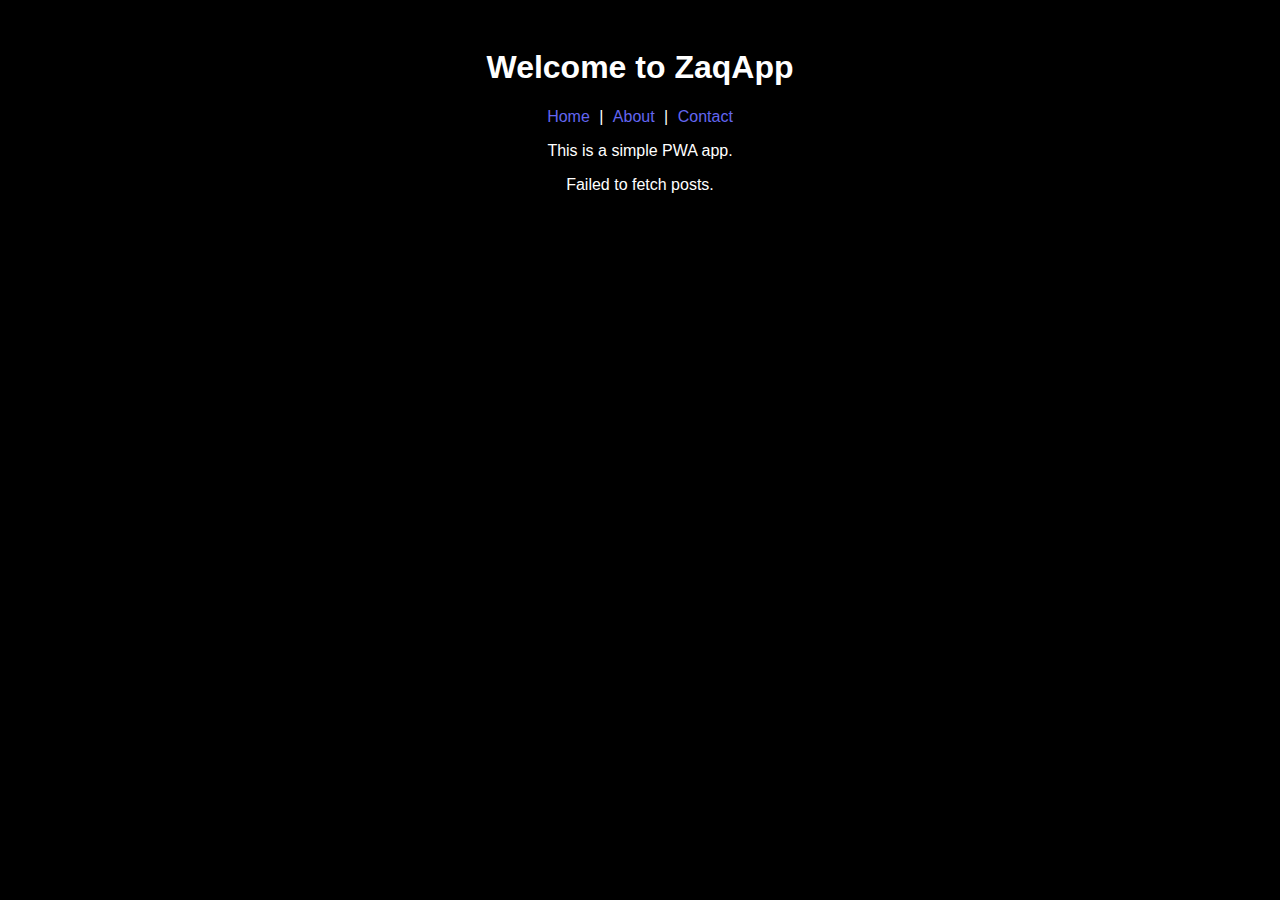
<file: index.html>
<!DOCTYPE html>
<html lang="en">

<head>
  <meta charset="UTF-8" />
  <meta name="viewport" content="width=device-width, initial-scale=1.0" />
  <meta name="theme-color" content="#6366f1" />
  <link rel="stylesheet" href="style.css" />
  <link rel="manifest" href="manifest.json" />
  <title>ZaqApp - Home</title>
</head>

<body>
  <h1>Welcome to ZaqApp</h1>
  <nav>
    <a href="index.html">Home</a> |
    <a href="about.html">About</a> |
    <a href="contact.html">Contact</a>
  </nav>
  <p>This is a simple PWA app.</p>

  <div id="connection-status" style="display:none;">
  </div>
  <div id="data-container">
    <p>Loading latest posts...</p>
  </div>
  <script src="app.js"></script>
</body>
</html>
</file>
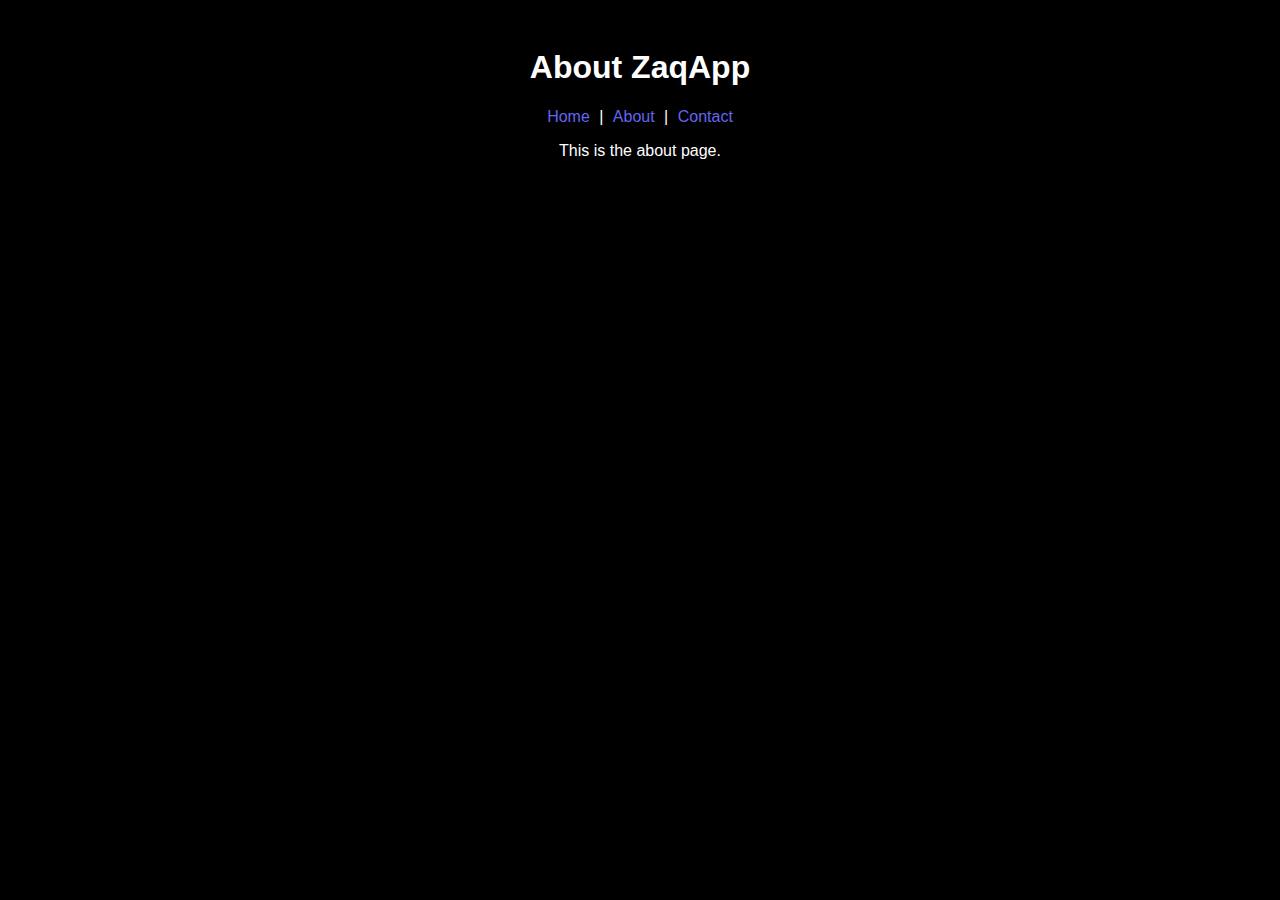
<file: about.html>
<!DOCTYPE html>
<html lang="en">
<head>
  <meta charset="UTF-8" />
  <meta name="viewport" content="width=device-width, initial-scale=1.0" />
  <meta name="theme-color" content="#6366f1" />
  <link rel="stylesheet" href="style.css" />
  <link rel="manifest" href="manifest.json" />
  <title>About - ZaqApp</title>
</head>
<body>
  <h1>About ZaqApp</h1>
  <nav>
    <a href="index.html">Home</a> | 
    <a href="about.html">About</a> | 
    <a href="contact.html">Contact</a>
  </nav>
  <p>This is the about page.</p>

  <script src="app.js"></script>
</body>
</html>
</file>
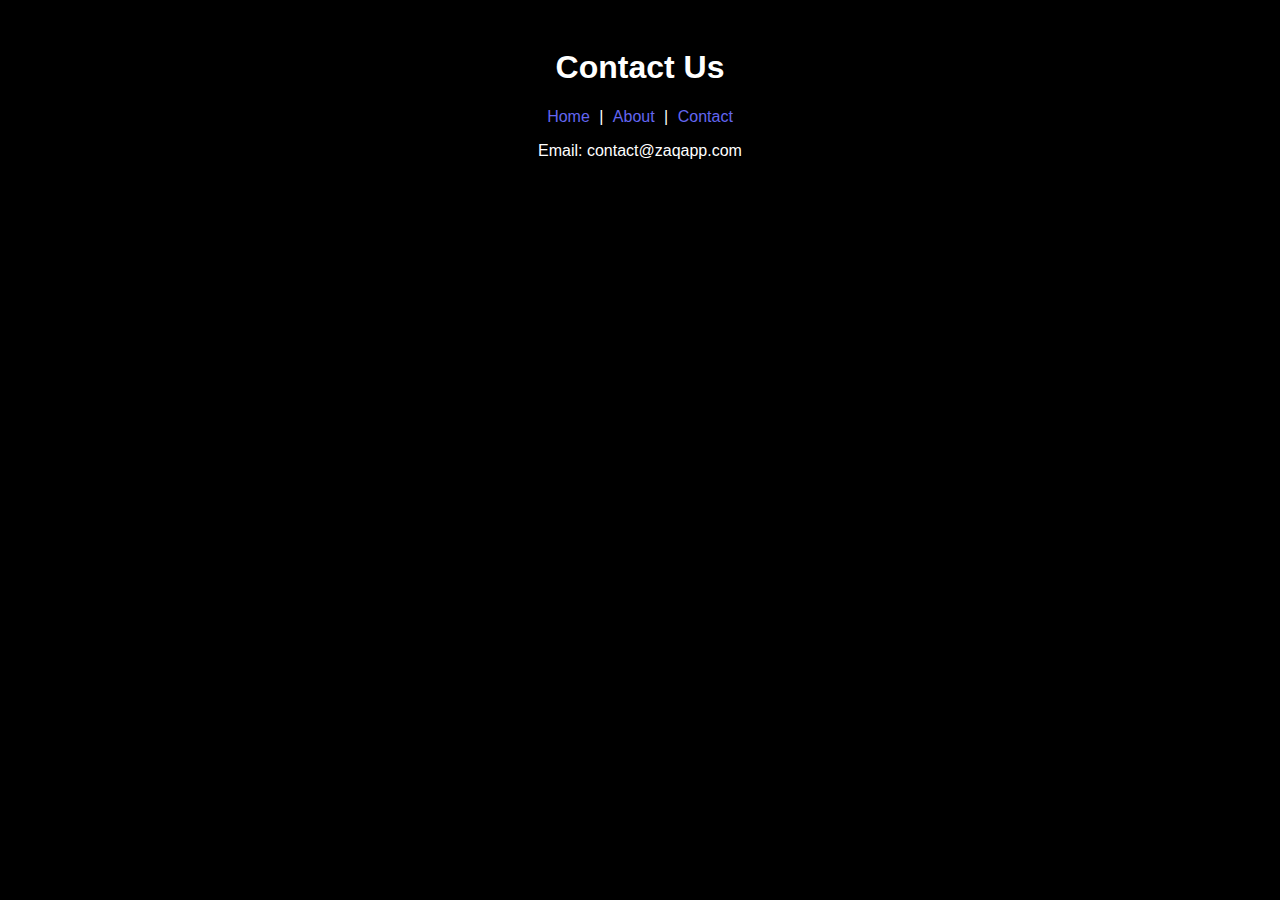
<file: contact.html>
<!DOCTYPE html>
<html lang="en">
<head>
  <meta charset="UTF-8" />
  <meta name="viewport" content="width=device-width, initial-scale=1.0" />
  <meta name="theme-color" content="#6366f1" />
  <link rel="stylesheet" href="style.css" />
  <link rel="manifest" href="manifest.json" />
  <title>Contact - ZaqApp</title>
</head>
<body>
  <h1>Contact Us</h1>
  <nav>
    <a href="index.html">Home</a> | 
    <a href="about.html">About</a> | 
    <a href="contact.html">Contact</a>
  </nav>
  <p>Email: contact@zaqapp.com</p>

  <script src="app.js"></script>
</body>
</html>
</file>
<file: style.css>
body {
  font-family: Arial, sans-serif;
  background: black;
  color: white;
  text-align: center;
  padding: 20px;
}

nav a {
  color: #6366f1;
  text-decoration: none;
  margin: 0 5px;
}

nav a:hover {
  text-decoration: underline;
}
.offline-message {
  text-align: center;
  padding: 40px;
  color: red;
}
</file>
